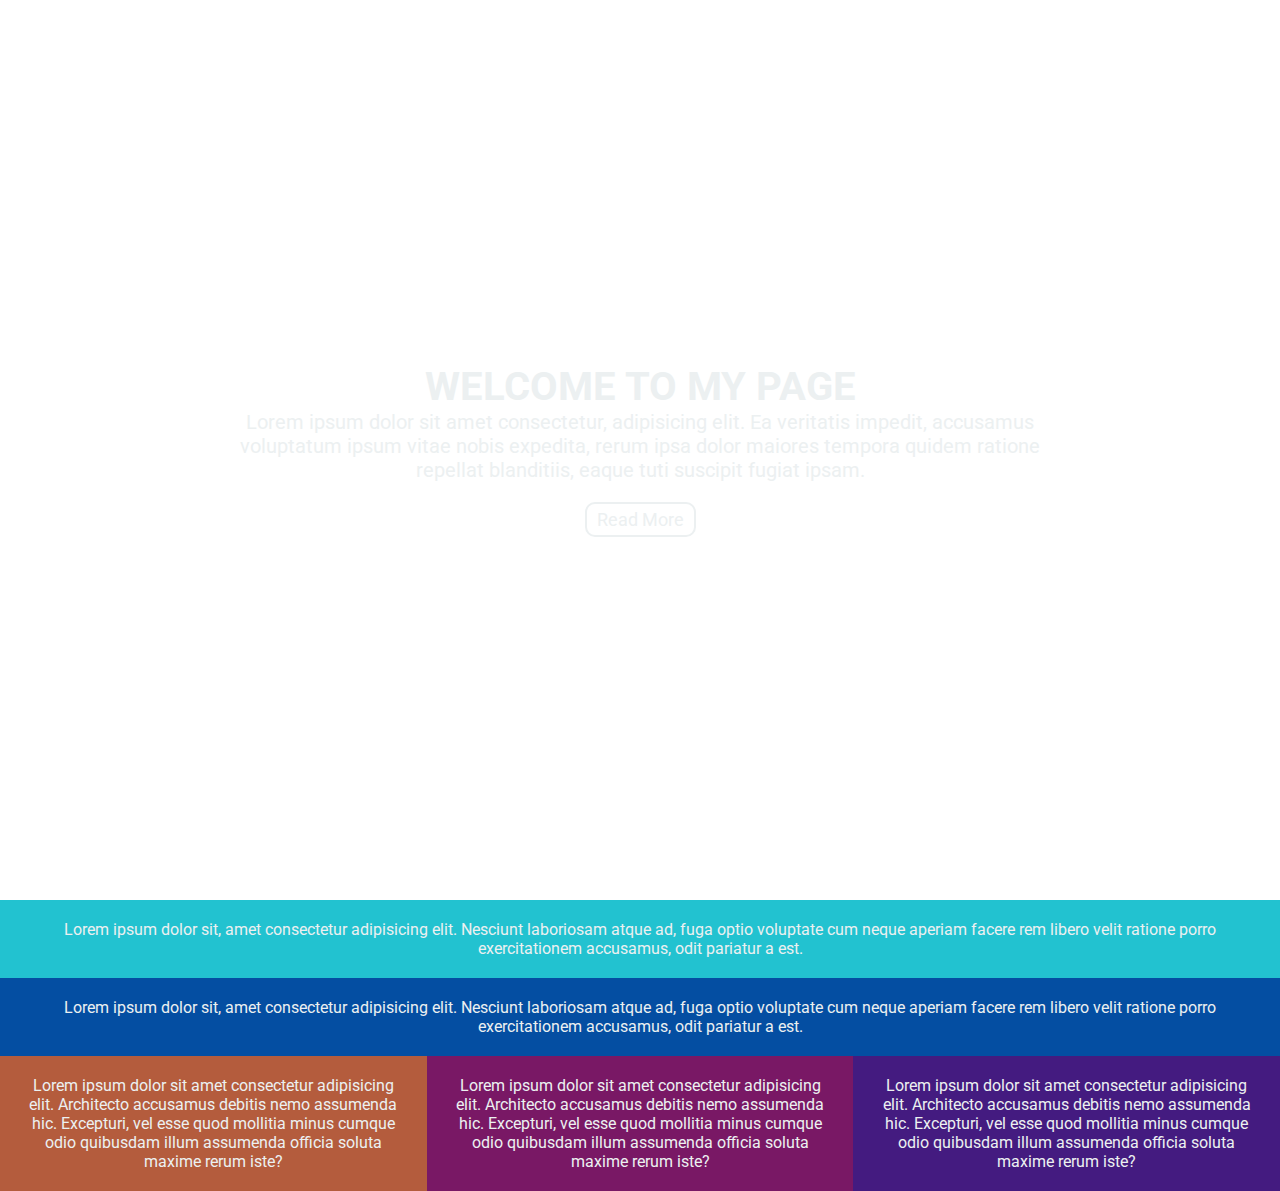
<file: landingpage/index.html>
<!DOCTYPE html>
<html lang="en">

<head>
    <meta charset="UTF-8">
    <meta http-equiv="X-UA-Compatible" content="IE=edge">
    <meta name="viewport" content="width=device-width, initial-scale=1.0">
    <link rel="stylesheet" href="style.css">
    <title>Landing Page</title>
</head>

<body>
    <!-- HEADER -->
    <header id="showcase">
     <h1>Welcome To My Page</h1>
     
     <p>Lorem ipsum dolor sit amet consectetur, adipisicing elit. Ea veritatis impedit, accusamus voluptatum ipsum vitae nobis expedita, rerum ipsa dolor maiores tempora quidem ratione repellat blanditiis, eaque tuti suscipit fugiat ipsam.</p>
     
     <a href="#" class="btn">Read More</a>
    </header>

    <!-- SECTION -->
    <section id="section-a">
        <p>Lorem ipsum dolor sit, amet consectetur adipisicing elit. Nesciunt laboriosam atque ad, fuga optio voluptate cum neque aperiam facere rem libero velit ratione porro exercitationem accusamus, odit pariatur a est.</p>
    </section>

     <!-- SECTION -->
     <section id="section-b">
        <p>Lorem ipsum dolor sit, amet consectetur adipisicing elit. Nesciunt laboriosam atque ad, fuga optio voluptate cum neque aperiam facere rem libero velit ratione porro exercitationem accusamus, odit pariatur a est.</p>
    </section>

    <section id="section-c">
        <div class="box-1">
            Lorem ipsum dolor sit amet consectetur adipisicing elit. Architecto accusamus debitis nemo assumenda hic. Excepturi, vel esse quod mollitia minus cumque odio quibusdam illum assumenda officia soluta maxime rerum iste?
        </div>

        <div class="box-2">
            Lorem ipsum dolor sit amet consectetur adipisicing elit. Architecto accusamus debitis nemo assumenda hic. Excepturi, vel esse quod mollitia minus cumque odio quibusdam illum assumenda officia soluta maxime rerum iste?
        </div>

        <div class="box-3">
            Lorem ipsum dolor sit amet consectetur adipisicing elit. Architecto accusamus debitis nemo assumenda hic. Excepturi, vel esse quod mollitia minus cumque odio quibusdam illum assumenda officia soluta maxime rerum iste?
        </div>
    </section>

</body>
</html>
</file>
<file: landingpage/style.css>
@import url('https://fonts.googleapis.com/css2?family=Roboto&display=swap'); 

* {
    margin: 0;
    padding: 0;
}

body {
    font-family: 'Roboto', sans-serif;
    text-align: center;
}

/* HEADER */
#showcase {
   background-image: url(https://cdn.pixabay.com/photo/2016/06/02/02/33/triangles-1430105_1280.png);
   height: 100vh;
   background-size: cover;
   background-position: center;
   color: #ecf0f1;    
   display: flex;
   flex-direction: column;
   justify-content: center;  
   align-items: center;
   text-align: center; 
   padding: 0px 20px;
}

#showcase h1 {
    text-transform: uppercase;
    font-size: 40px;
}

#showcase p {
    font-size: 20px;
    width: 70%;
}

#showcase .btn {
    color: #ecf0f1;
    text-decoration: none;
    font-size: 18px;
    border: 2px solid #ecf0f1;
    padding: 5px 10px;
    border-radius: 10px;
    margin-top: 20px;
}

#showcase .btn:hover {
    background-color:#a81e8c;
}

/* SECTION */
#section-a {
    background: #22c2d0;
    padding: 20px;
    text-align: center;
    color: #ecf0f1;
}

#section-b {
    background: #044ea2;
    padding: 20px;
    text-align: center;
    color: #ecf0f1;
}

#section-c {
    display: flex;
}

#section-c div {
    padding: 20px;
    text-align: center;
}

/* BOX 1 */
#section-c .box-1 {
    background-color: #b45c3d;
    color: #ecf0f1;
}


#section-c .box-1:hover {
    background-color: #d49882;

}

/* BOX 2 */
#section-c .box-2 {
    background-color: #791865;
    color: #ecf0f1;   
}

#section-c .box-2:hover {
    background-color: #ce29ac;

}

/* BOX 3 */
#section-c .box-3 {
    background-color:#441b80 ;
    color: #ecf0f1;
}

#section-c .box-3:hover {
    background-color: #692ac6;
}
</file>
